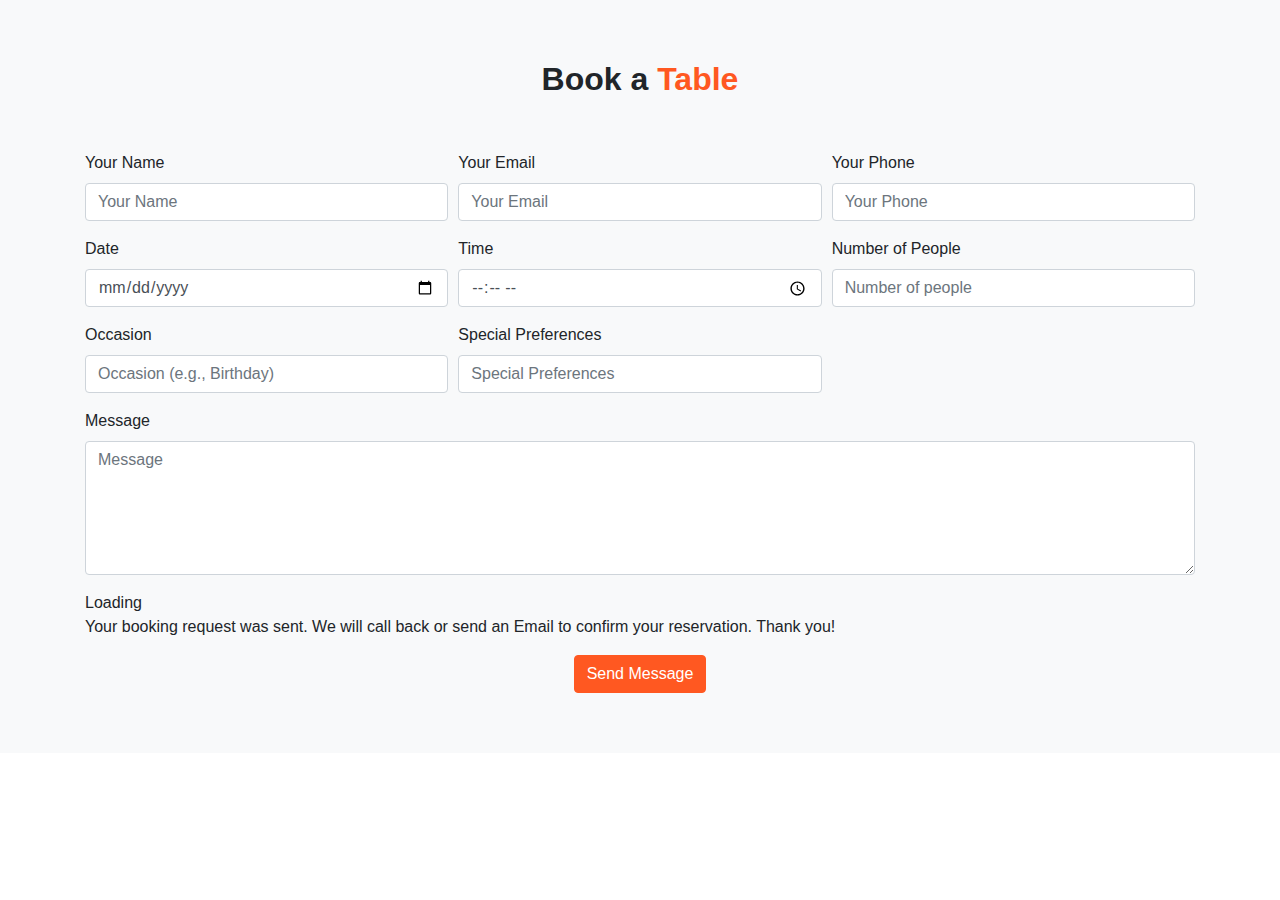
<file: bootstrap-restaurant-app-main/booktable.html>
<!DOCTYPE html>
<html lang="en">
<head>
  <meta charset="UTF-8">
  <meta name="viewport" content="width=device-width, initial-scale=1.0">
  <title>Book a Table</title>
  <link href="https://maxcdn.bootstrapcdn.com/bootstrap/4.5.2/css/bootstrap.min.css" rel="stylesheet">
  <style>
    .book-a-table {
      padding: 60px 0;
      background: #f8f9fa;
    }
    .section-title {
      text-align: center;
      padding-bottom: 30px;
    }
    .section-title h2 {
      font-size: 32px;
      font-weight: bold;
      position: relative;
      padding-bottom: 15px;
    }
    .section-title h2 span {
      color: #ff5821;
    }
    .form-control:focus {
      border-color: #ff5821;
      box-shadow: none;
    }
    .btn-primary {
      background-color: #ff5821;
      border-color: #ff5821;
    }
    .btn-primary:hover {
      background-color: #e64e1e;
      border-color: #e64e1e;
    }
  </style>
</head>
<body>

<section id="booktable.html" class="book-a-table">
  <div class="container">
    <div class="section-title">
      <h2>Book a <span>Table</span></h2>
    </div>
    <form id="bookTableForm" class="needs-validation" novalidate>
      <div class="form-row">
        <div class="col-md-4 mb-3">
          <label for="name">Your Name</label>
          <input type="text" class="form-control" id="name" name="name" placeholder="Your Name" required>
          <div class="invalid-feedback">Please enter your name.</div>
        </div>
        <div class="col-md-4 mb-3">
          <label for="email">Your Email</label>
          <input type="email" class="form-control" id="email" name="email" placeholder="Your Email" required>
          <div class="invalid-feedback">Please enter a valid email.</div>
        </div>
        <div class="col-md-4 mb-3">
          <label for="phone">Your Phone</label>
          <input type="text" class="form-control" id="phone" name="phone" placeholder="Your Phone" required>
          <div class="invalid-feedback">Please enter your phone number.</div>
        </div>
        <div class="col-md-4 mb-3">
          <label for="date">Date</label>
          <input type="date" class="form-control" id="date" name="date" required>
          <div class="invalid-feedback">Please select a date.</div>
        </div>
        <div class="col-md-4 mb-3">
          <label for="time">Time</label>
          <input type="time" class="form-control" id="time" name="time" required>
          <div class="invalid-feedback">Please select a time.</div>
        </div>
        <div class="col-md-4 mb-3">
          <label for="people">Number of People</label>
          <input type="number" class="form-control" id="people" name="people" placeholder="Number of people" required>
          <div class="invalid-feedback">Please enter the number of people.</div>
        </div>
        <div class="col-md-4 mb-3">
          <label for="occasion">Occasion</label>
          <input type="text" class="form-control" id="occasion" name="occasion" placeholder="Occasion (e.g., Birthday)">
        </div>
        <div class="col-md-4 mb-3">
          <label for="preferences">Special Preferences</label>
          <input type="text" class="form-control" id="preferences" name="preferences" placeholder="Special Preferences">
        </div>
        <div class="col-md-12 mb-3">
          <label for="message">Message</label>
          <textarea class="form-control" id="message" name="message" rows="5" placeholder="Message"></textarea>
        </div>
      </div>
      <div class="mb-3">
        <div class="loading">Loading</div>
        <div class="error-message"></div>
        <div class="sent-message">Your booking request was sent. We will call back or send an Email to confirm your reservation. Thank you!</div>
      </div>
      <div class="text-center">
        <button class="btn btn-primary" type="submit">Send Message</button>
      </div>
    </form>
  </div>
</section>

<script src="https://code.jquery.com/jquery-3.5.1.slim.min.js"></script>
<script src="https://cdn.jsdelivr.net/npm/@popperjs/core@2.5.4/dist/umd/popper.min.js"></script>
<script src="https://maxcdn.bootstrapcdn.com/bootstrap/4.5.2/js/bootstrap.min.js"></script>
<script>
  // Example starter JavaScript for disabling form submissions if there are invalid fields
  (function() {
    'use strict';
    window.addEventListener('load', function() {
      // Fetch all the forms we want to apply custom Bootstrap validation styles to
      var forms = document.getElementsByClassName('needs-validation');
      // Loop over them and prevent submission
      var validation = Array.prototype.filter.call(forms, function(form) {
        form.addEventListener('submit', function(event) {
          if (form.checkValidity() === false) {
            event.preventDefault();
            event.stopPropagation();
          }
          form.classList.add('was-validated');
        }, false);
      });
    }, false);
  })();
</script>
<script>
  document.getElementById('bookTableForm').addEventListener('submit', function(event) {
    event.preventDefault(); // Prevent the default form submission

    // Collect form data
    const formData = new FormData(this);
    const params = new URLSearchParams();

    formData.forEach((value, key) => {
      params.append(key, value);
    });

    // Redirect to the new page with the form data as query parameters
    window.location.href = 'booktable.html?' + params.toString();
  });
</script>

</body>
</html>
</file>
